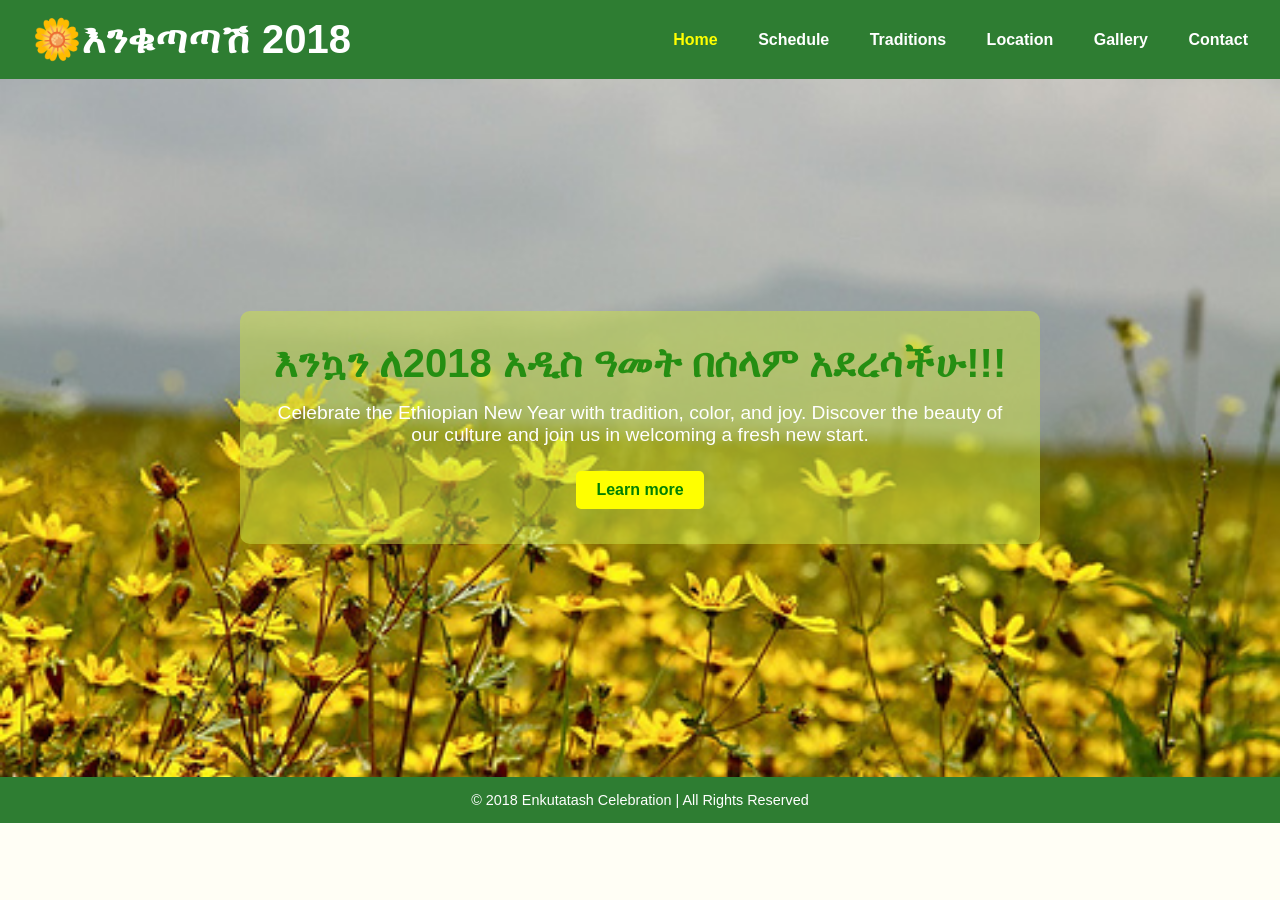
<file: index.html>
<!DOCTYPE html>
<html lang="en">
<head>
    <meta charset="UTF-8">
    <meta name="viewport" content="width=device-width, initial-scale=1.0">
    <title></title>
    <link rel="stylesheet" href="nav.css">
    <link rel="stylesheet" href="style.css">
   
</head>
<body>
<div class="container">
      <nav class="nav">
      <div class="logo">🌼እንቁጣጣሽ 2018</div>
      <div class="nav-links">
        <a href="index.html" class="active">Home</a>
        <a href="schedule.html">Schedule </a>
        <a href="traditions.html">Traditions</a>
        <a href="location.html">Location</a>
        <a href="gallery.html">Gallery </a>
        <a href="contact.html">Contact </a>
      </div>
    </nav>
  </div>
 <div class="hero">
  <div class="hero-content">
    <h1> እንኳን ለ2018 አዲስ ዓመት በሰላም አደረሳችሁ!!!  </h1>
    <p>Celebrate the Ethiopian New Year with tradition, color, and joy. Discover the beauty of our culture and join us in welcoming a fresh new start.</p>
    <div class="hero-btns">
      <a href="learn.html" class="btn">Learn more</a>
    </div>
  </div>
</div>
<div class="footer">
  <div class="footer-content">
    <p>&copy; 2018 Enkutatash Celebration | All Rights Reserved</p>
  </div>
</div>
</body>
</html>
</file>
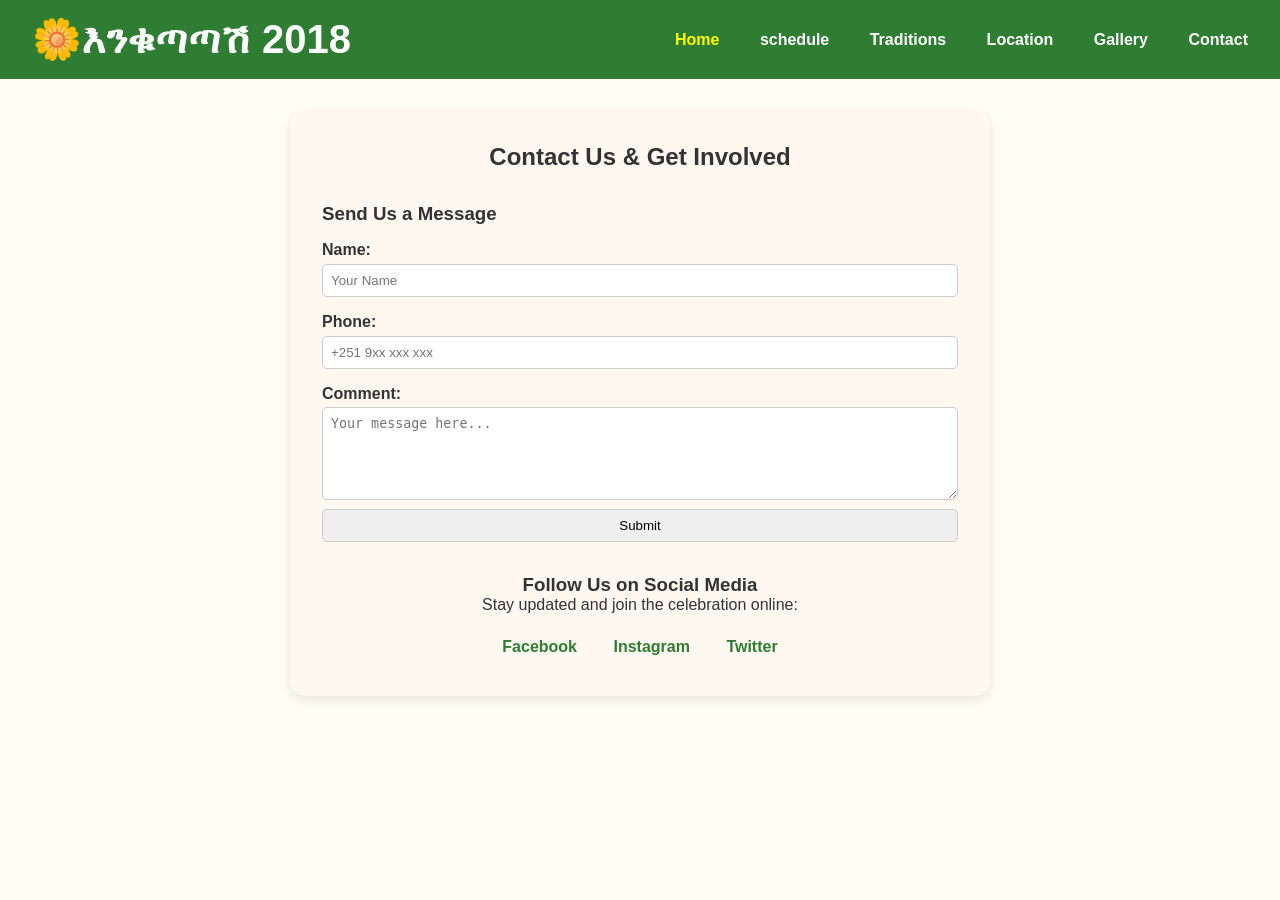
<file: contact.html>
<!DOCTYPE html>
<html lang="en">
<head>
    <meta charset="UTF-8">
    <meta name="viewport" content="width=device-width, initial-scale=1.0">
    <title>Ethiopian New Year Celebration</title>
    <link rel="stylesheet" href="nav.css">
    <link rel="stylesheet" href="style.css">
</head>
<body>
    <div class="container">
      <nav class="nav">
      <div class="logo">🌼እንቁጣጣሽ 2018</div>
      <div class="nav-links">
        <a href="index.html" class="active">Home</a>
        <a href="schedule.html">schedule </a>
        <a href="traditions.html">Traditions</a>
        <a href="location.html">Location</a>
        <a href="gallery.html">Gallery </a>
        <a href="contact.html">Contact </a>
      </div>
    </nav>
  <section class="contact-participation">
    <h2>Contact Us & Get Involved</h2>
    <div class="contact-form">
      <h3>Send Us a Message</h3>
      <form method="get">
        <label for="name">Name:</label>
        <input type="text" onchange="search()" name="name" id="name" placeholder="Your Name" required>

        <label for="phone">Phone:</label>
        <input type="tel" name="phone" id="phone" placeholder="+251 9xx xxx xxx">

        <label for="note">Comment:</label>
        <textarea name="note" id="note" rows="5" placeholder="Your message here..." required></textarea>

        <input type="submit"  value="Submit" id="submit">
      </form>
    </div>
    <div class="participation-social">
      <div class="social-media">
        <h3>Follow Us on Social Media</h3>
        <p>Stay updated and join the celebration online:</p>
        <div class="social-links">
          <a href="#" class="social-link">Facebook</a>
          <a href="#" class="social-link">Instagram</a>
          <a href="#" class="social-link">Twitter</a>
        </div>
      </div>
    </div>

    <div class="answer" id="answer"></div>
  </section>
</div>
<script src="script.js"></script>
</html>
</file>
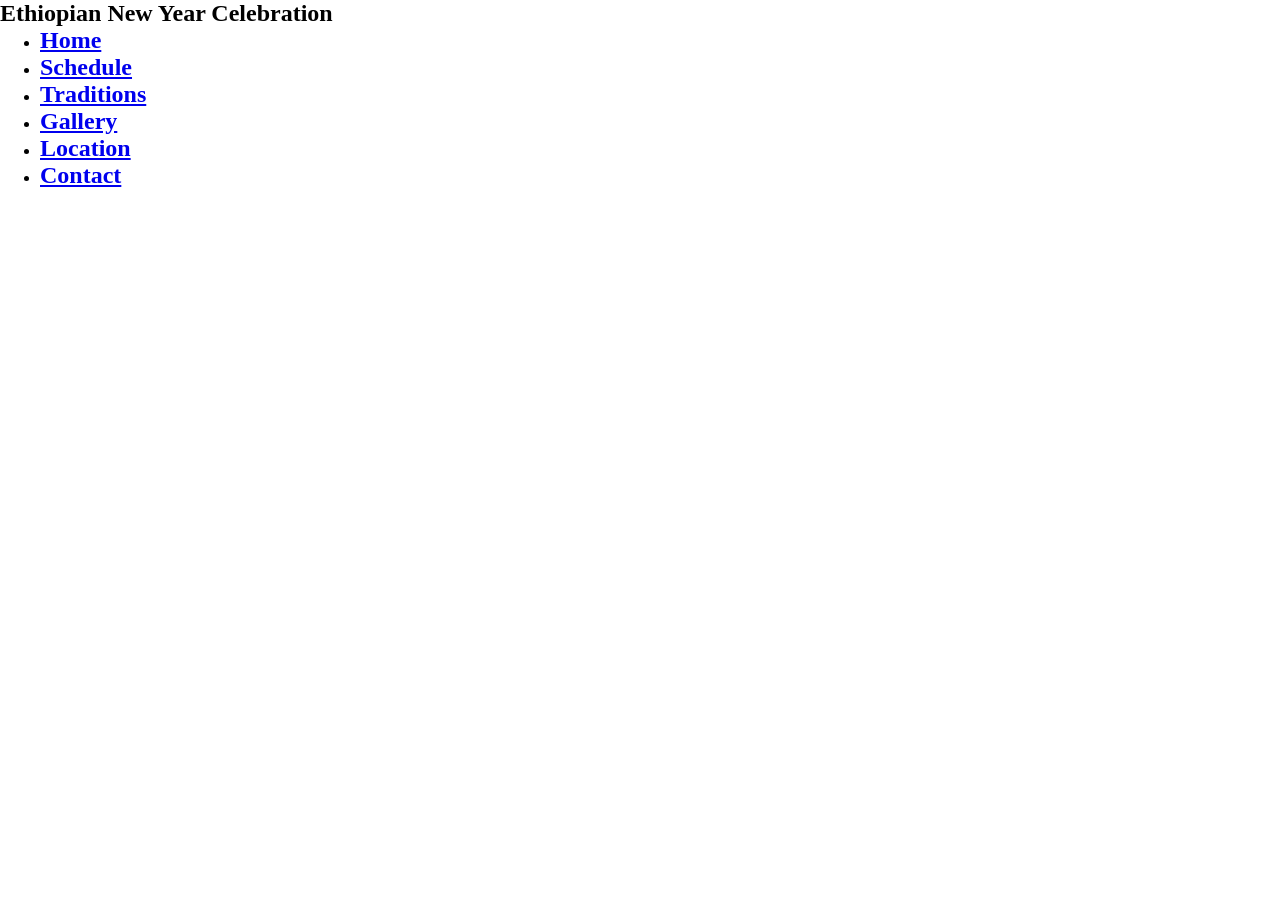
<file: galary.html>
<!DOCTYPE html>
<html lang="en">
<head>
    <meta charset="UTF-8">
    <meta name="viewport" content="width=device-width, initial-scale=1.0">
    <title>Ethiopian New Year Celebration</title>
    <link rel="stylesheet" href="nav.css">
</head>
<body>
    <nav>
    <h1>Ethiopian New Year Celebration</h1>
    <ul>
        <li><a  href="index.html"><h1>Home</h1></a></li>
        <li><a href="schedule.html"><h1>Schedule</h1></a></li>
        <li><a href="traditions.html"><h1>Traditions</h1></a></li>
        <li><a href="galary.html"><h1>Gallery</h1></a></li>
        <li><a href="location.html"><h1>Location</h1></a></li>
        <li><a href="contact.html"><h1>Contact</h1></a></li>
    </ul>
    </nav>
</body>
</html>
</file>
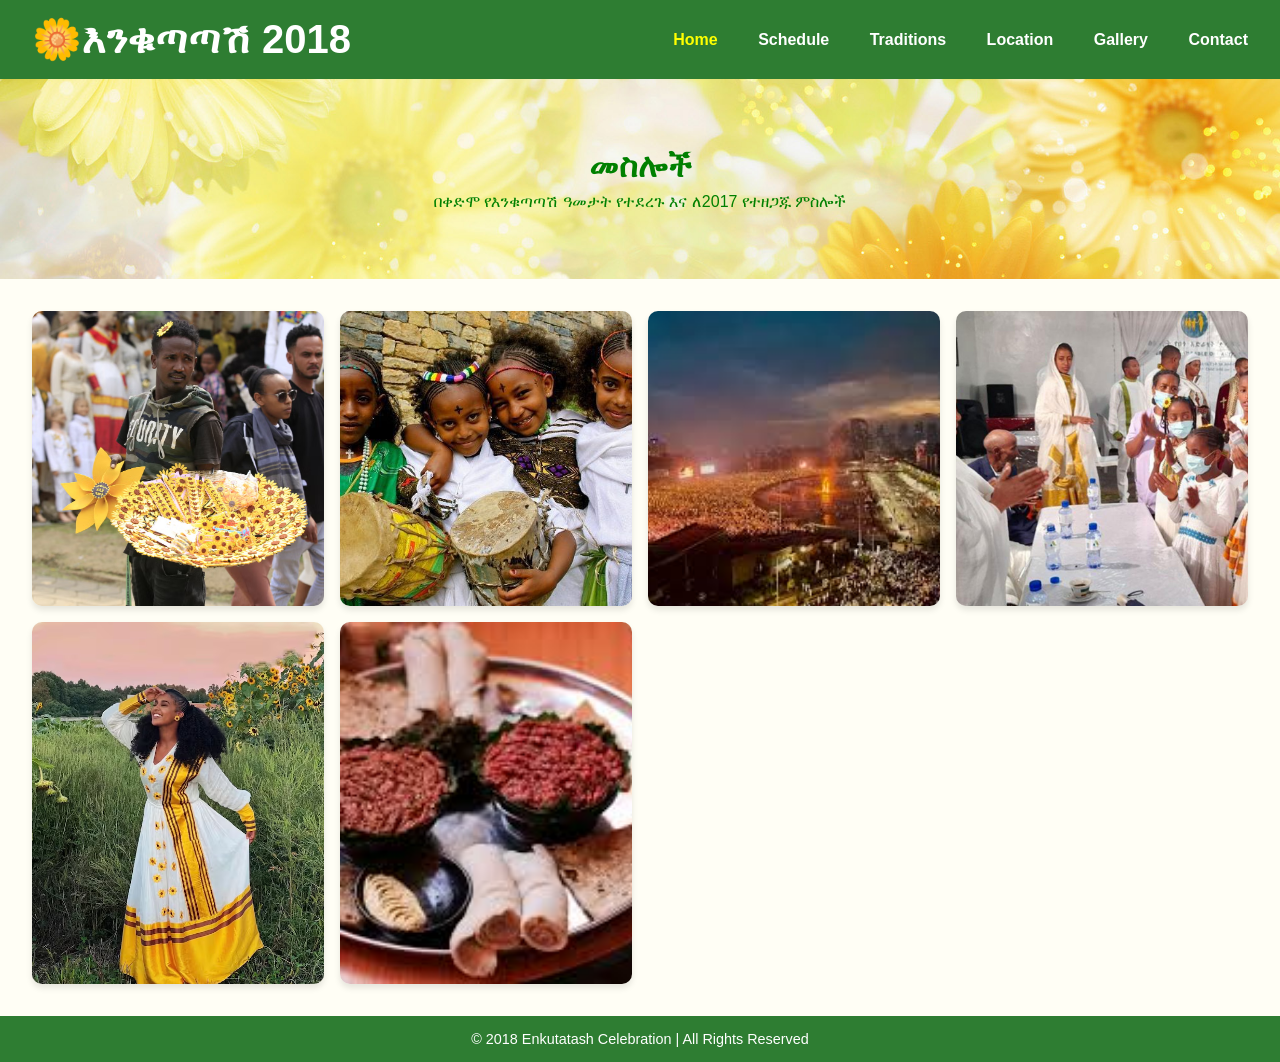
<file: gallery.html>
<!DOCTYPE html>
<html lang="en">
<head>
    <meta charset="UTF-8">
    <meta name="viewport" content="width=device-width, initial-scale=1.0">
    <title>Ethiopian New Year Celebration</title>
    <link rel="stylesheet" href="nav.css">
    <link rel="stylesheet" href="style.css">
</head>
<body>
    <div class="container">
      <nav class="nav">
      <div class="logo">🌼እንቁጣጣሽ 2018</div>
      <div class="nav-links">
        <a href="index.html" class="active">Home</a>
        <a href="schedule.html">Schedule </a>
        <a href="traditions.html">Traditions</a>
        <a href="location.html">Location</a>
        <a href="gallery.html">Gallery </a>
        <a href="contact.html">Contact </a>
      </div>
    </nav>
  </div>
<header class="gallery-header">
    <h1>መስሎች</h1>
    <p>በቀድሞ የእንቁጣጣሽ ዓመታት የተደረጉ እና ለ2017 የተዘጋጁ ምስሎች</p>
  </header>
  <div class="gallery-container">
    <div class="gallery-item">
      <img src="guyselling.avif" alt="Flower Market">
      <div class="caption">Flower Market</div>
    </div>
    <div class="gallery-item">
      <img src="little girls.jpg"alt="Traditional Dance">
      <div class="caption">Traditional Dance</div>
    </div>
    <div class="gallery-item">
      <img src="meskel square.jpg" alt="Meskel Square Celebration">
      <div class="caption">Meskel Square Celebration</div>
    </div>
    <div class="gallery-item">
      <img src="homecelebration.jpg" alt="Family Gathering">
      <div class="caption">Family Gathering</div>
    </div>
    <div class="gallery-item">
      <img src="traditional clothing.avif" alt="Traditional Clothing">
      <div class="caption">Traditional Clothing</div>
    </div>
    <div class="gallery-item">
      <img src="food.jpg" alt="New Year Feast">
      <div class="caption">New Year Feast</div>
    </div>
  </div>
<div class="footer">
  <div class="footer-content">
    <p>&copy; 2018 Enkutatash Celebration | All Rights Reserved</p>
  </div>
</div>
</body>
</html>
</file>
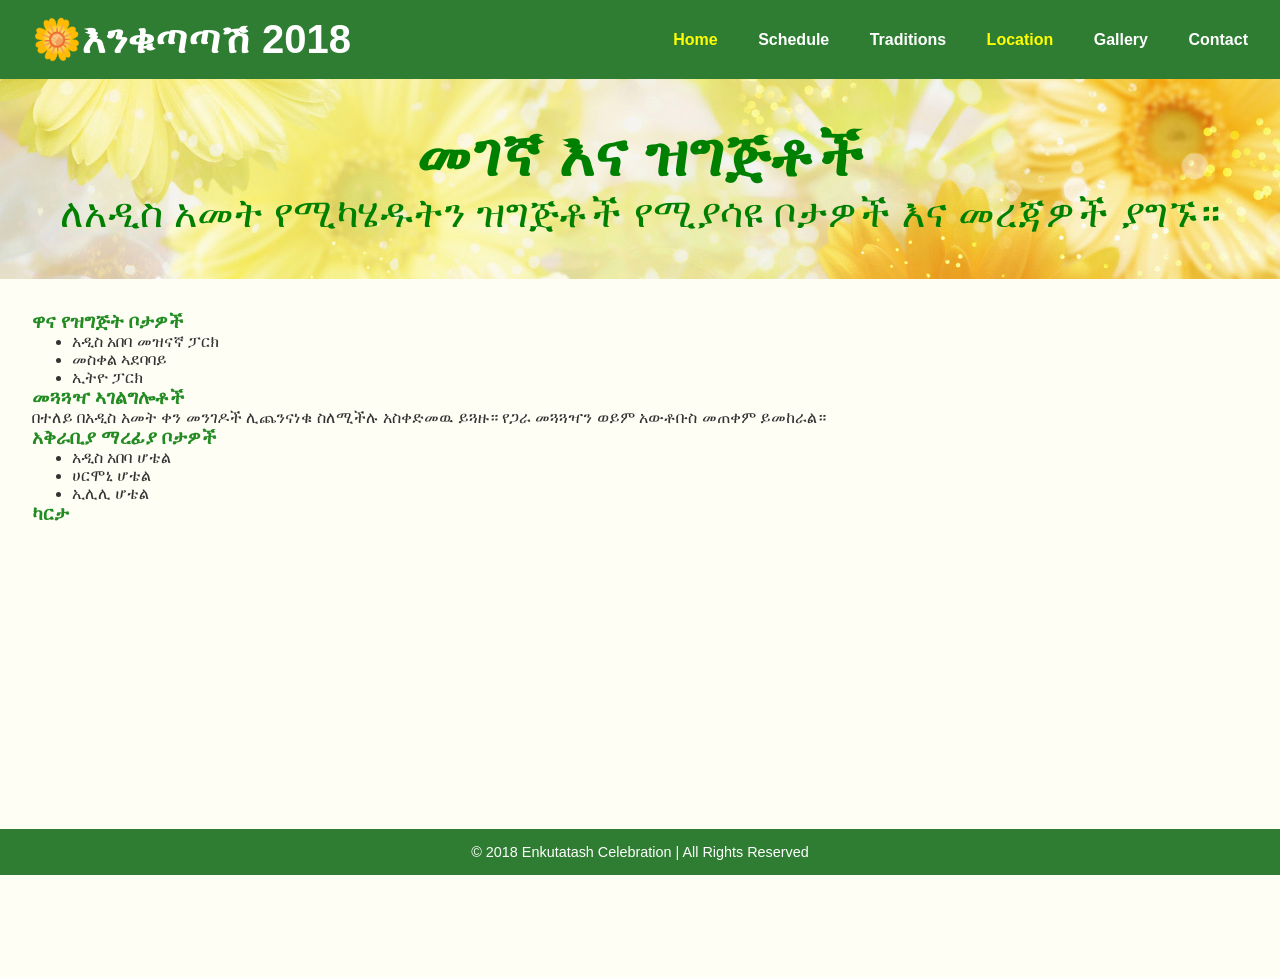
<file: location.html>
<!DOCTYPE html>
<html lang="en">
<head>
    <meta charset="UTF-8">
    <meta name="viewport" content="width=device-width, initial-scale=1.0">
    <title>Document</title>
    <link rel="stylesheet" href="style.css">
    <link rel="stylesheet" href="nav.css">
</head>
<body>
    <div class="container">
      <nav class="nav">
      <div class="logo">🌼እንቁጣጣሽ 2018</div>
      <div class="nav-links">
        <a href="index.html" class="active">Home</a>
        <a href="schedule.html">Schedule </a>
        <a href="traditions.html">Traditions</a>
        <a class="active" href="location.html">Location</a>
        <a href="gallery.html">Gallery </a>
        <a href="contact.html">Contact</a>
      </div>
    </nav>
    <header class="header">
        <h2>መገኛ እና ዝግጅቶች</h2>
        <p>ለአዲስ አመት የሚካሄዱትን ዝግጅቶች የሚያሳዩ ቦታዎች እና መረጃዎች ያግኙ።</p>
    </header>

    <main class="content">
        <section>
            <h3>ዋና የዝግጅት ቦታዎች</h3>
            <ul>
                <li>አዲስ አበባ መዝናኛ ፓርክ</li>
                <li>መስቀል ኣደባባይ</li>
                <li>ኢትዮ ፓርክ</li>
            </ul>
        </section>

        <section>
            <h3>መጓጓዣ ኣገልግሎቶች</h3>
            <p>በተለይ በአዲስ አመት ቀን መንገዶች ሊጨንናነቁ ስለሚችሉ አስቀድመዉ ይጓዙ። የጋራ መጓጓዣን ወይም አውቶቡስ መጠቀም ይመከራል።</p>
        </section>

        <section>
            <h3>አቅራቢያ ማረፊያ ቦታዎች</h3>
            <ul>
                <li>አዲስ አበባ ሆቴል </li>
                <li> ሀርሞኒ ሆቴል </li>
                <li>ኢሊሊ ሆቴል</li>
            </ul>
        </section>
        <section>
            <h3>ካርታ</h3>
            <iframe src="https://www.google.com/maps/embed?pb=!1m18..."
                width="100%" height="300" style="border:0;" allowfullscreen="" loading="lazy">
            </iframe>
        </section>
        <div class="footer">
  <div class="footer-content">
    <p>&copy; 2018 Enkutatash Celebration | All Rights Reserved</p>
  </div>
  </div>
</body>
</html>
</file>
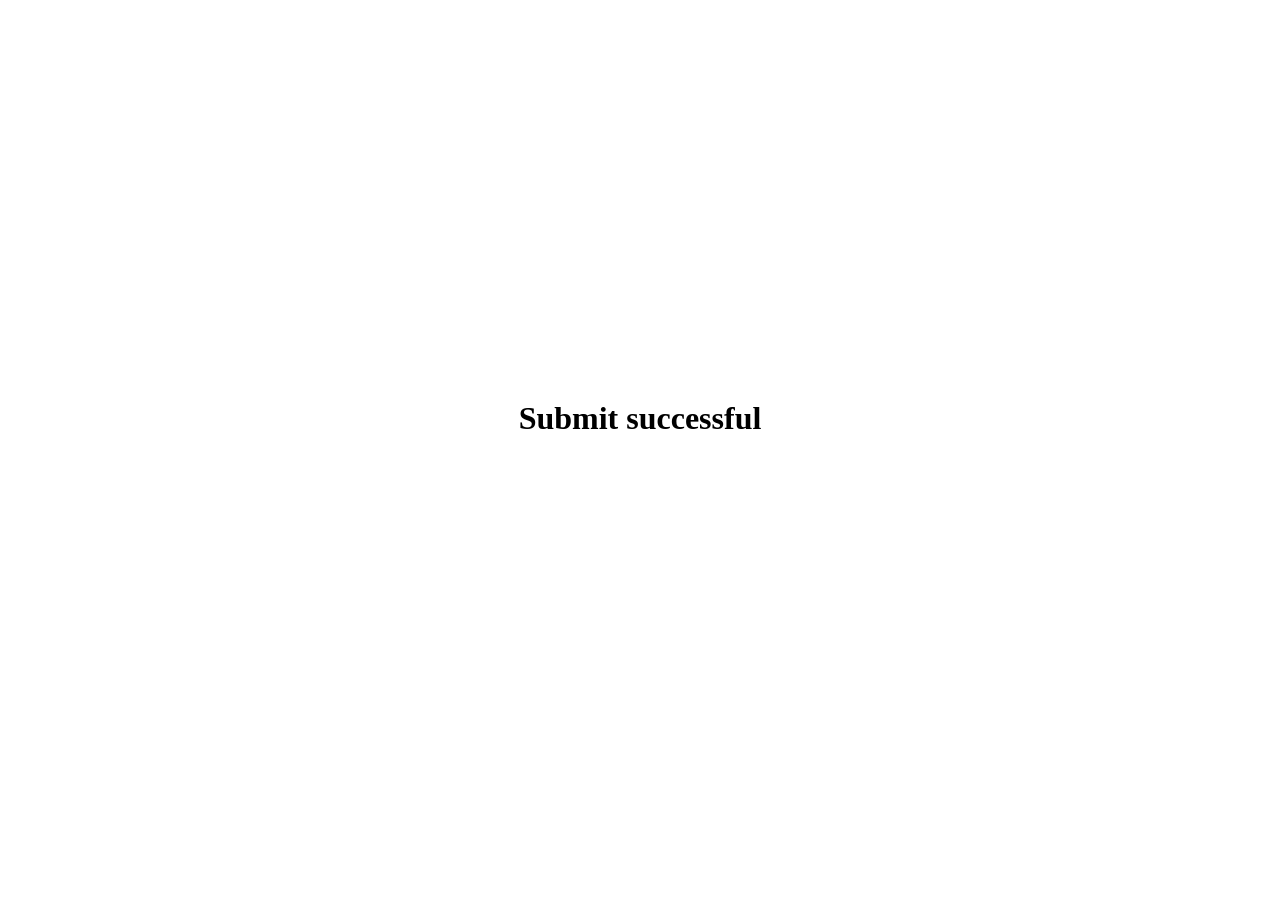
<file: submit.html>
<!DOCTYPE html>
<html lang="en">
<head>
    <meta charset="UTF-8">
    <meta name="viewport" content="width=device-width, initial-scale=1.0">
    <title>Document</title>
</head>
<body>
    <h1 style="text-align: center; height: 300px; margin-top: 400px;">Submit successful</h1>
</body>
</html>
</file>
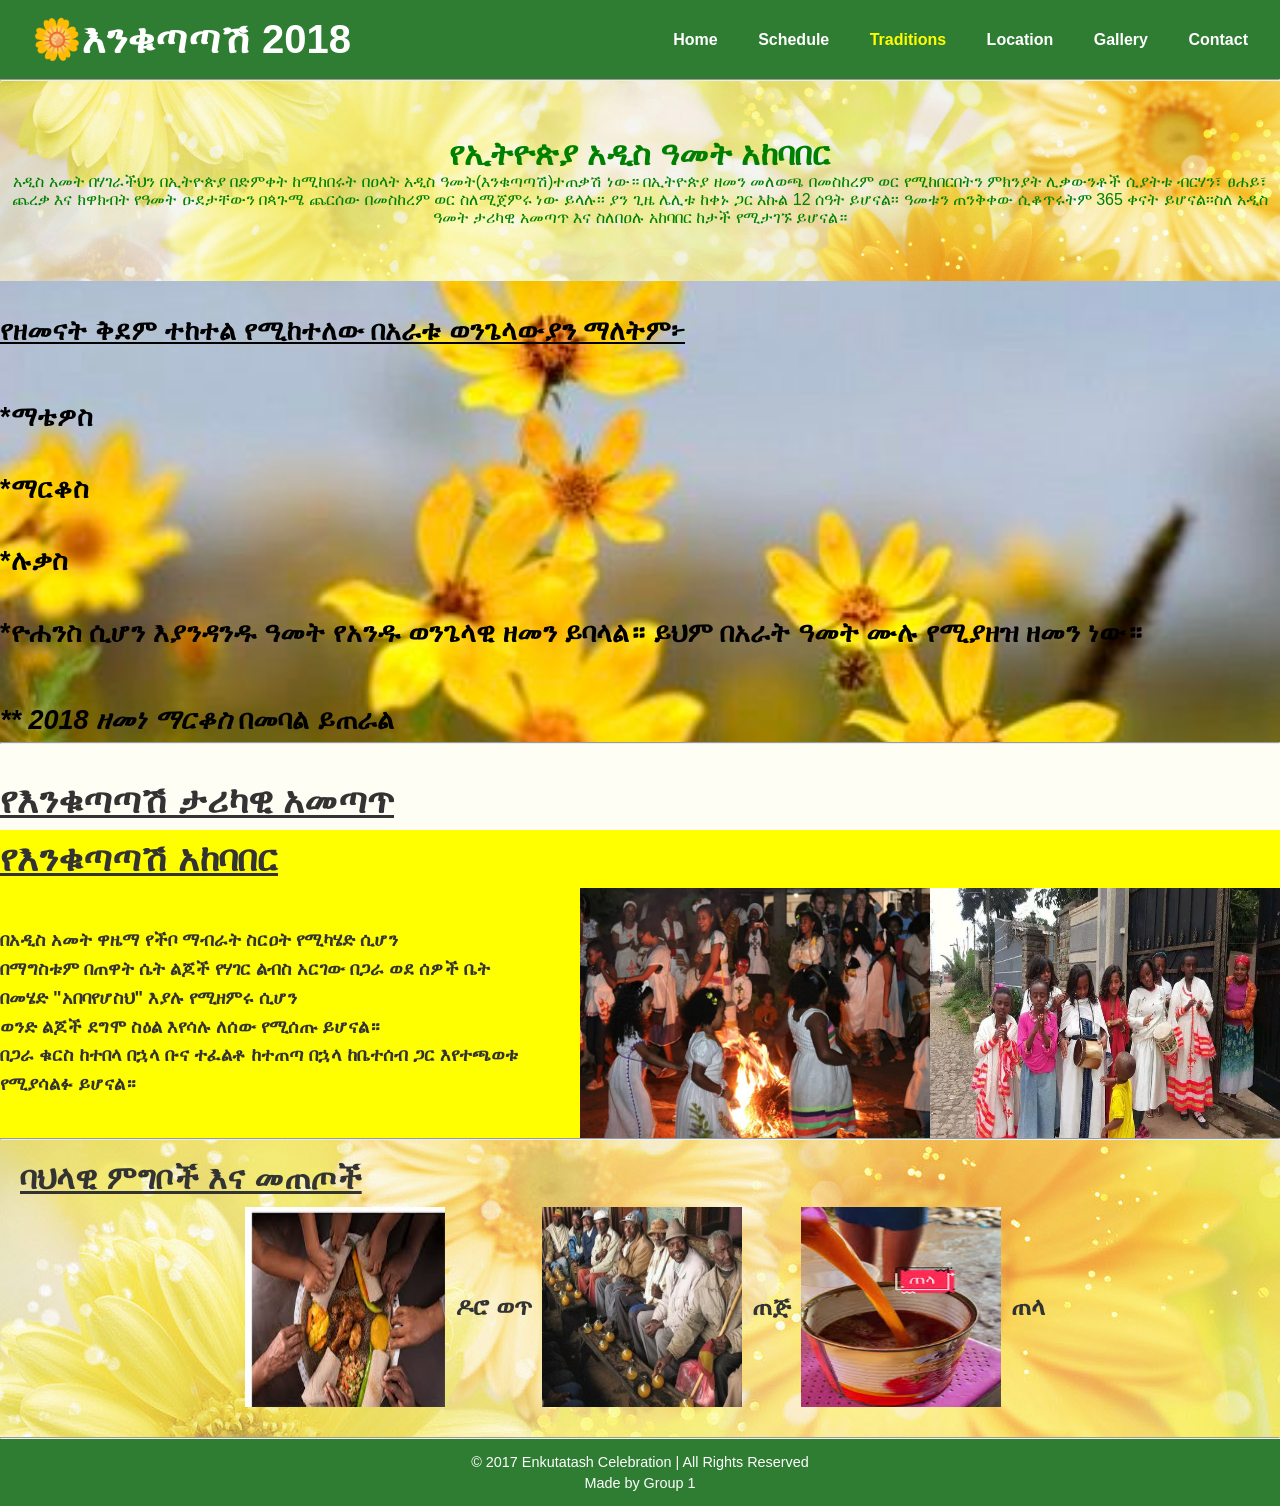
<file: traditions.html>
<!DOCTYPE html>
<html lang="en">
    <head>
        <meta charset="UTF-8">
        <meta name="viewport" content="width=device-width, initial-scale=1.0">
        <title>Ethiopian New Year Celebration</title>
        <link rel="stylesheet" href="nav.css">
        <link rel="stylesheet" href="style.css">
    </head>
    <body>
      <div class="container">
      <nav class="nav">
      <div class="logo">🌼እንቁጣጣሽ 2018</div>
      <div class="nav-links">
        <a href="index.html" >Home</a>
        <a href="schedule.html">Schedule </a>
        <a href="traditions.html" class="active">Traditions</a>
        <a href="location.html">Location</a>
        <a href="gallery.html">Gallery </a>
        <a href="contact.html">Contact </a>
      </div>
    </nav>
  </div>  
    <hr>
    <header>
        <h1 >የኢትዮጵያ አዲስ ዓመት አከባበር </h1>
        <p>አዲስ አመት በሃገራችህን በኢትዮጵያ በድምቀት ከሚከበሩት በዐላት አዲስ ዓመት(እንቁጣጣሽ)ተጠቃሽ ነው።
            በኢትዮጵያ ዘመን መለወጫ
            በመስከረም ወር የሚከበርበትን ምክንያት ሊቃውንቶች ሲያትቱ ብርሃን፣ ፀሐይ፣ ጨረቃ እና ክዋክብት የዓመት 
            ዑደታቸውን በጳጉሜ ጨርሰው በመስከረም ወር ስለሚጀምሩ ነው ይላሉ፡፡ ያን ጊዜ ሌሊቱ ከቀኑ ጋር እኩል 12 ሰዓት ይሆናል፡፡
            ዓመቱን ጠንቅቀው ሲቆጥሩትም 365 ቀናት ይሆናል፡፡ስለ አዲስ ዓመት ታሪካዊ አመጣጥ እና ስለበዐሉ አከባበር ከታች የሚታገኙ ይሆናል። </p>
        </header>
 <body>
     <div class="description">
         <div class="history">
             <br><h2 class="title">የዘመናት ቅደም ተከተል የሚከተለው በአራቱ ወንጌላውያን ማለትም፦</h2>
 <h2> <br><h2> *ማቴዎስ</h2><br> <h2>*ማርቆስ</h2><br><h2>*ሉቃስ</h2> <br><h2>*ዮሐንስ
     ሲሆን እያንዳንዱ ዓመት የአንዱ ወንጌላዊ ዘመን ይባላል። ይህም በአራት ዓመት ሙሉ የሚያዘዝ ዘመን ነው።</h2>
     <h2>
    <br><h2><em>** 2018 ዘመነ ማርቆስ </em> በመባል ይጠራል</h2> </h2>
    </div>
    <hr>
    <br><h1 class="title">የእንቁጣጣሽ ታሪካዊ አመጣጥ</h1>
    <h3> </h3> 
    <h1 class="title2">የእንቁጣጣሽ አከባበር</h1>    
    <div class="Celebration">
        <h4>በአዲስ አመት ዋዜማ የችቦ ማብራት ስርዐት የሚካሄድ ሲሆን<br> በማግስቱም በጠዋት ሴት ልጆች የሃገር ልብስ አርገው በጋራ ወደ ሰዎች ቤት<br> በመሄድ "አበባየሆስህ" እያሉ የሚዘምሩ ሲሆን <br>ወንድ ልጆች ደግሞ ስዕል እየሳሉ ለሰው የሚሰጡ ይሆናል።<br>
            በጋራ ቁርስ ከተበላ በኋላ ቡና ተፈልቶ ከተጠጣ በኋላ ከቤተሰብ ጋር እየተጫወቱ የሚያሳልፉ ይሆናል።<br>
        </h4>
        <img src="chibo.jpg" alt="ችቦ ሲበራ">
        <img src="proxy-image.jpg" alt="እንቁጣጣሽ አከባበር" class="celebration-image">
    </div>  
</div> 
<hr>
<div class="traditions">
              <h1 class="doro">ባህላዊ ምግቦች እና መጠጦች</h1>
              <div class="images">
                  <img src="doro wot.jpg" class="dorow" > 
                  <br><h2>ዶሮ ወጥ</h2>
                  <img src="tej.webp" class="tej">
                 <br> <h2>ጠጅ</h2>
                  <img src="tella.jpg" class="tella">
                 <br> <h2>ጠላ</h2>
                </div>
          </div>
<hr>
</body>
<div class="footer">
  <div class="footer-content">
    <p>&copy; 2017 Enkutatash Celebration | All Rights Reserved</p>
    <p>Made by Group 1 </p>
  </div>
</div>
</body>
</html>
</file>
<file: nav.css>
*{
    margin: 0;
    box-sizing: border-box;
}
.nav{
  display: flex;
  justify-content: space-between;
  align-items: center;
  background-color: #2e7d32; 
  padding: 1rem 2rem;
}

.logo {
  font-size: 40px;
  font-weight: bold;
  color: white;
}

.nav-links a {
  margin-left: 36px;
  color: white;
  text-decoration: none;
  font-weight: bold;
 
}
.nav-links a:hover,
.nav-links a.active {
  color: yellow;
}
 header  {
    background-image: url(background.jpg);
    background-size: cover;
    background-position: center;    
    background-repeat:no-repeat;
    height: 200px;
    align-items: center;
    text-align: center;
    align-content: center;
    color: green;
}
.description {
    padding: 0px;
    font-size: 18px;
    line-height: 1.6;
}
 .description .history {
    background-image: url(back.jpg);
    background-repeat: no-repeat;
    background-size: cover;
    background-position: center;
    padding: 20px;
    color: black;
    padding: 0%;
 }
.description .title {
   text-decoration: underline;
}

.description .Celebration {
    display: flex;
    flex-direction: row;
    align-items: center;
    justify-content: center;
     background-color: yellow;
}
  .description .title2{
    background-color: yellow;
    text-decoration: underline;
  }
.description .Celebration img {
    width: 350px;
    height: 250px;
    display: flex;
    flex-direction: column;
   }                                      
   footer {
    background-color: grey;
    text-align: center;
    padding: 10px;
    position: relative;
    bottom: 0;
    width: 100%;
    display: flex;
    justify-content: space-around;
    align-items: end;
    font: 200;
   }
   .traditions {
    background-image: url('background.jpg');
    align-items: center;
    justify-content: center;
    background-color: lightblue;
    padding: 20px;
   }
.traditions h1 {
    text-decoration: underline;
   }
   .traditions img {
    width: 200px;
    height: 200px;
    margin: 10px;
   }
   .traditions .images {
    display: flex;
    flex-wrap: wrap;
    justify-content: center;
    align-items: center;
   }
    @media (max-width: 600px) {
        
    }


.active {
  color: blue;
}
</file>
<file: style.css>
.hero {
  background: url('new_year.jpg') no-repeat center center/cover;
  height: 77.5vh;
  display: flex;
  align-items: center;
  justify-content: center;
  text-align: center;
  color: white;
  padding: 20px;
}

.hero-content {
  background: rgba(205, 228, 70, 0.5);
  padding: 30px;
  border-radius: 10px;
  max-width: 800px;
}

.hero h1 {
  font-size: 2.5rem;
  color: rgb(37, 142, 18);
  margin-bottom: 15px;
}

.hero p {
  font-size: 1.2rem;
  margin-bottom: 20px;
  color: white;
}

.hero-btns .btn {
  display: inline-block;
  padding: 10px 20px;
  margin: 5px;
  background: yellow;
  color: green;
  border-radius: 5px;
  text-decoration: none;
  font-weight: bold;
  
}

.hero-btns .btn:hover {
  background: white;
  color: green;
}


.footer {
  background-color: #2e7d32;
  color: white;
  text-align: center;
  padding: 10px 5px;
  width: 100vw;
  box-sizing: border-box;
   margin-left: calc(-50vw + 50%);
}

.footer-content p {
  margin: 5px 0;
  font-size: 0.9rem;
}
body {
  margin: 0;
  font-family: Arial, sans-serif;
  background-color: #fdfdf6;
}
/*Location Site*/

.header {
    background-color: #FFD700;
    padding: 2rem;
    text-align: center;
    color: green;
    font-size: 40px;
   
}

.content {
    padding: 2rem;
    height: 77.5vh;
}

.content h3 {
    color: #228B22;
     
}

/* Gallery */
body {
  font-family: Arial, sans-serif;
  margin: 0;
  background-color: #fffef5; 
  color: #333;
}

.gallery-header {
  text-align: center;
  padding: 2rem 1rem;
  background-color: yellow;
  color: green;
}

.gallery-header h1 {
  margin-bottom: 0.5rem;
}

/* Gallery Grid */
.gallery-container {
  display: grid;
  grid-template-columns: repeat(auto-fill, minmax(250px, 1fr));
  gap: 1rem;
  padding: 2rem;
}

.gallery-item {
  position: relative;
  overflow: hidden;
  border-radius: 10px;
  box-shadow: 0 4px 6px rgba(0,0,0,0.1);
}

.gallery-item img {
  width: 100%;
  height: 100%;
  object-fit: cover;
  transition: transform 0.4s ease;
}

.gallery-item:hover img {
  transform: scale(1.1);
}

.caption {
  position: absolute;
  bottom: 0;
  background: rgba(0, 128, 0, 0.7); /* semi-transparent green */
  color: white;
  width: 100%;
  padding: 0.5rem;
  text-align: center;
  font-size: 0.9rem;
  opacity: 0;
  transition: opacity 0.3s ease;
}

.gallery-item:hover .caption {
  opacity: 1;
}
.contact-participation {
    max-width: 700px;
    margin: 2rem auto;
    padding: 2rem;
    background-color: #fff8f0;
    border-radius: 15px;
    box-shadow: 0 4px 12px rgba(0,0,0,0.1);
}

.contact-participation h2 {
    text-align: center;
    color: #2e7d32
    margin-bottom: 1.5rem;
}

.contact-form, .participation-social {
    margin-top: 2rem;
    text-align: center;
}

/* Contact Form */
.contact-form h3 {
    color:#2e7d32
    margin-bottom: 1rem;
    text-align: left;
}

.contact-form label {
    display: block;
    margin-top: 1rem;
    font-weight: bold;
    text-align: left;
}

.contact-form input,
.contact-form textarea {
    width: 100%;
    padding: 0.5rem;
    margin-top: 0.3rem;
    border: 1px solid #ccc;
    border-radius: 5px;
    box-sizing: border-box;
}

.contact-form button {
    margin-top: 1.5rem;
    width: 100%;
    padding: 0.7rem;
    background-color: #2e7d32
    color: white;
    font-size: 1rem;
    border: none;
    border-radius :5px;
}

.contact-form button:hover {
    background-color: 
}

/* Participation & Social Media */
.participation-social h3 {
    color: #2e7d32
    margin-top: 1rem;
}

.participation-social p {
    margin-bottom: 1rem;
}

.btn {
    display: inline-block;
    padding: 0.7rem 1.5rem;
    background-color: #2e7d32
    color: #fff;
    text-decoration: none;
    border-radius: 5px;
    margin-top: 0.5rem;
}

.btn:hover {
    background-color:#2e7d32
}

.social-links {
    margin-top: 0.5rem;
}

.social-link {
    display: inline-block;
    margin: 0.5rem 1rem;
    color: #2e7d32;
    font-weight: bold;
    text-decoration: none;
}

.social-link:hover {
    text-decoration: underline;
}
</file>
